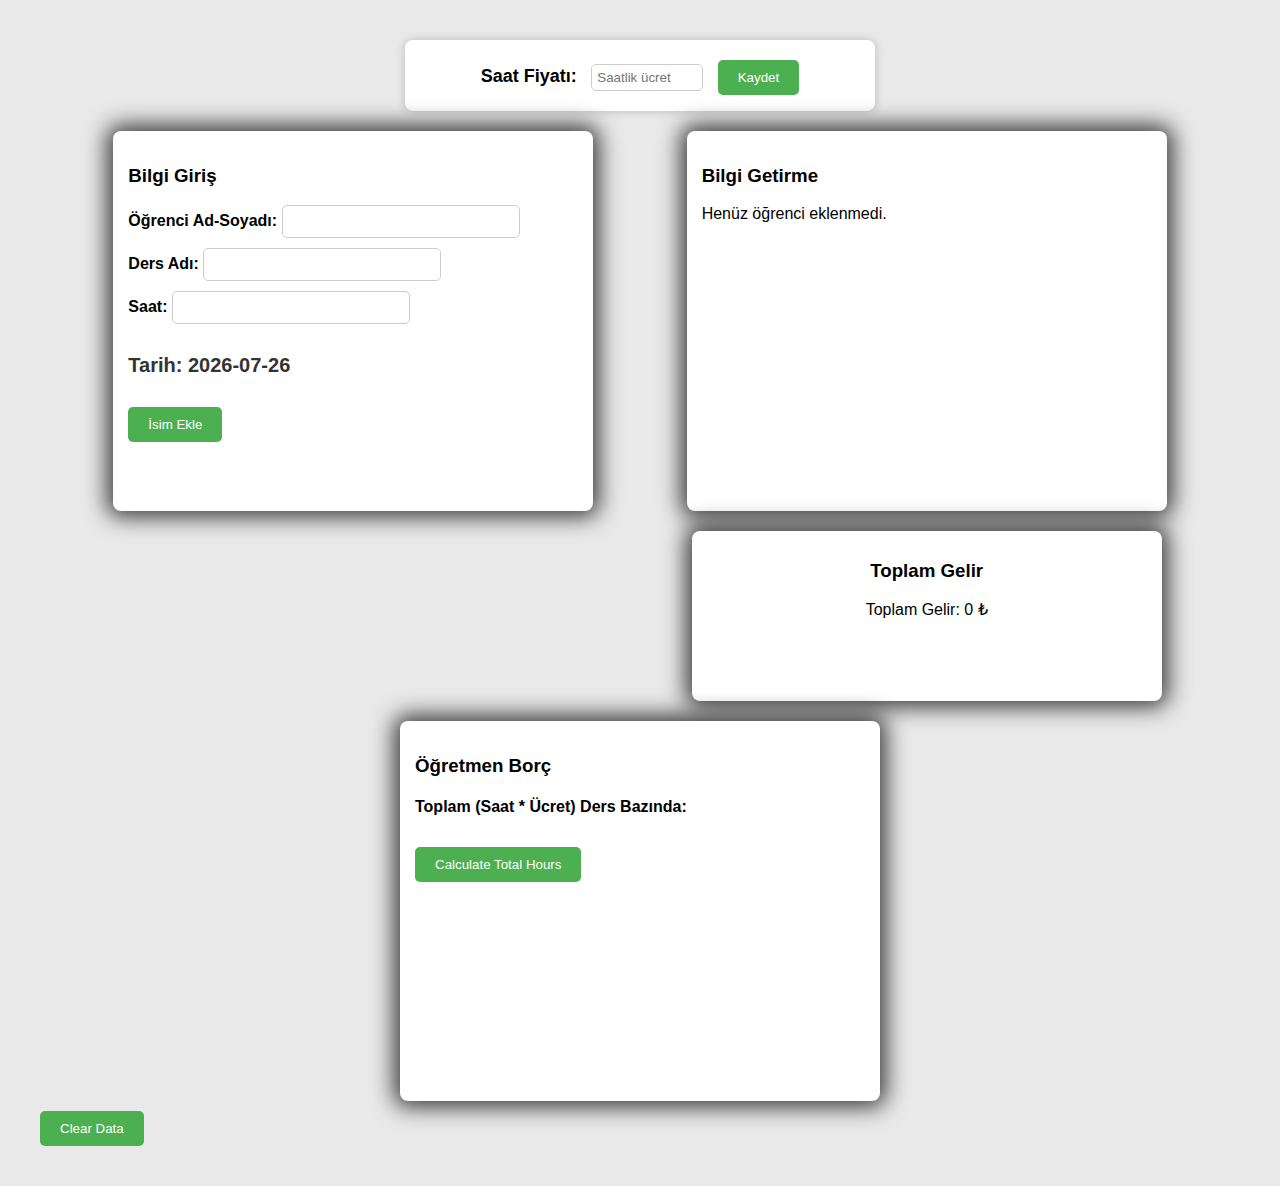
<file: index.html>
<!DOCTYPE html>
<html lang="en">
<head>
    <link rel="stylesheet" href="STUDENTS.CSS">
    <meta charset="UTF-8">
    <meta name="viewport" content="width=device-width, initial-scale=1.0">
    <title>Save Multiple Names</title>
</head>
<body>
    <div id="price-container">
        <label>Saat Fiyatı:</label>
        <input type="number" id="price" oninput="setPrice()" placeholder="Saatlik ücret">

        <button onclick="setPrice()">Kaydet</button>
    </div>
    <div class="container">
        <!-- First Box -->
        <div id="information">
            <h3>Bilgi Giriş</h3>
            <label for="name">Öğrenci Ad-Soyadı:</label>
            <input type="text" id="name" required>
            <br>
            <label for="class">Ders Adı:</label>
            <input type="text" id="class" required>
            <br>
            <label for="hours">Saat:</label>
            <input type="number" id="hours" required>
            <br>
            <p id="date"></p>
            <button id="addButton" onclick="saveName()" disabled>İsim Ekle</button>


        </div>
    
        <!-- Second Box -->
        <div class="bilgi-container">
            <div id="bilgi">
                <h3>Bilgi Getirme</h3>
                <div id="studentList"></div>
            </div>
    
            <!-- Fourth Box: Under Second Box -->
            <div class="income-box">
                <h3>Toplam Gelir</h3>
                <p id="totalIncome">Henüz hesaplanmadı</p>
            </div>
        </div>
    
        <!-- Third Box -->
        <div class="teacher"> 
            <h3>Öğretmen Borç</h3>
            <div id="totalHoursList"></div>
            <button onclick="calculateTotalHours()">Calculate Total Hours</button>
        </div>
    </div>


<div id="studentList"></div>

    <button onclick="clearData()">Clear Data</button>

    <script >let fiyat = 0;

// Set price for calculations
function setPrice() {
    fiyat = parseFloat(document.getElementById("price").value) || 0; // Ensure it's a valid number
    
    // Enable the "Add Name" button if a valid price is set
    let addButton = document.getElementById("addButton");
    addButton.disabled = fiyat <= 0;
}

// Save student data
function saveName() {
    console.log("saveName function called!");
    console.log("Current price:", fiyat);
    
    if (fiyat <= 0) {
        console.log("Lütfen önce saat fiyatını girin!");
        return;
    }

    

    let nameInput = document.getElementById("name").value.trim();
    let classInput = document.getElementById("class").value.trim();
    let hoursInput = document.getElementById("hours").value.trim();
    
    if (!nameInput || !classInput || !hoursInput) {
        alert("Lütfen tüm alanları doldurun!");
        return;
    }

    let currentDate = new Date().toISOString().split('T')[0];

    let studentData = JSON.parse(localStorage.getItem("students")) || [];

    studentData.push({
        name: nameInput,
        className: classInput,
        hours: parseInt(hoursInput),
        date: currentDate
    });

    localStorage.setItem("students", JSON.stringify(studentData));

    // Clear input fields
    document.getElementById("name").value = "";
    document.getElementById("class").value = "";
    document.getElementById("hours").value = "";

    // Refresh the displayed list
    displayNames();
    calculateTotalHours();
}

// Display saved students
function displayNames() {
    let studentData = JSON.parse(localStorage.getItem("students")) || [];
    let studentList = document.getElementById("studentList");

    studentList.innerHTML = studentData.length === 0 ? "<p>Henüz öğrenci eklenmedi.</p>" : "";

    studentData.forEach((student, index) => {
        let studentBox = document.createElement("div");
        studentBox.classList.add("student-box");

        studentBox.innerHTML = `
            <h4>Öğrenci: ${student.name}</h4>
            <p>Ders: ${student.className} | Saat: ${student.hours}</p>
            <p>Eklendi: ${student.date}</p>
            <p>Fiyat: ${student.hours * fiyat} ₺</p>
            <button class="remove-button" onclick="removeStudent(${index})">Sil</button>
        `;

        studentList.appendChild(studentBox);
    });
}

// Remove student
function removeStudent(index) {
    let studentData = JSON.parse(localStorage.getItem("students")) || [];
    studentData.splice(index, 1);
    localStorage.setItem("students", JSON.stringify(studentData));

    displayNames();
    calculateTotalHours();
}

// Clear all student data
function clearData() {
    localStorage.removeItem("students");
    displayNames();
    calculateTotalHours();
}

// Calculate total hours and cost per class
function calculateTotalHours() {
    let studentData = JSON.parse(localStorage.getItem("students")) || [];

    let classHoursMap = {};
    let totalIncome = 0;

    studentData.forEach(student => {
        let multipliedValue = student.hours * fiyat;

        totalIncome += multipliedValue;

        if (classHoursMap[student.className]) {
            classHoursMap[student.className] += multipliedValue;
        } else {
            classHoursMap[student.className] = multipliedValue;
        }
    });

    // Display class-wise earnings
    let resultDiv = document.getElementById("totalHoursList");
    resultDiv.innerHTML = "<h4>Toplam (Saat * Ücret) Ders Bazında:</h4>";

    for (let className in classHoursMap) {
        let p = document.createElement("p");
        p.textContent = `${className}: ${classHoursMap[className]} ₺`;
        resultDiv.appendChild(p);
    }

    // Display total income in the new box
    document.getElementById("totalIncome").textContent = `Toplam Gelir: ${totalIncome} ₺`;
}

// Load data on page load
document.addEventListener("DOMContentLoaded", () => {
    displayNames();
    setPrice();
    calculateTotalHours();
    document.getElementById("date").innerText = "Tarih: " + new Date().toISOString().split('T')[0];
});</script>

</body>
</html>
</file>
<file: STUDENTS.CSS>
/* General Styling */
body {
    font-family: Arial, sans-serif;
    margin: 20px;
    padding: 20px;
    background-color: #e9e9e9;
}

/* Input Fields */
label {
    font-weight: bold;
    margin-top: 10px;
}

input {
    margin-bottom: 10px;
    padding: 8px;
    width: 220px;
    border: 1px solid #ccc;
    border-radius: 5px;
}

/* Buttons */
button {
    padding: 10px 20px;
    background-color: #4CAF50;
    color: white;
    border: none;
    cursor: pointer;
    margin-top: 10px;
    border-radius: 5px;
    transition: background 0.3s ease-in-out;
}

button:hover {
    background-color: #45a049;
}

/* Layout Adjustments */
.container {
    display: flex;
    justify-content: space-evenly;
    flex-wrap: wrap; /* Allows wrapping on smaller screens */
    gap: 20px;
}

/* Styling for Forms and Sections */
#information, #bilgi, .teacher {
    padding: 15px;
    width: 450px;
    height: 350px;
    border-radius: 8px;
    box-shadow: 0px 0px 22px 6px rgba(0,0,0,0.75);
    background-color: white;
    overflow-y: auto;
}

/* Custom Scrollbar for Overflow Sections */
#bilgi::-webkit-scrollbar,
.teacher::-webkit-scrollbar {
    width: 8px;
}

#bilgi::-webkit-scrollbar-thumb,
.teacher::-webkit-scrollbar-thumb {
    background: #4CAF50;
    border-radius: 10px;
}

#bilgi::-webkit-scrollbar-track,
.teacher::-webkit-scrollbar-track {
    background: #f1f1f1;
}

/* Student Box */
.student-box {
    border: 2px solid #ddd;
    padding: 10px;
    margin-bottom: 10px;
    border-radius: 8px;
    background-color: #fff;
    width: 380px;
    word-wrap: break-word; /* Prevents text from overflowing */
}

.student-box h4 {
    margin: 0;
    font-size: 18px;
}

.student-box p {
    margin: 5px 0;
    font-size: 16px;
    color: #555;
}

/* Date Display */
#date {
    font-size: 20px;
    font-weight: bold;
    color: #333;
}

/* Responsive Design for Smaller Screens */
@media (max-width: 768px) {
    .container {
        flex-direction: column;
        align-items: center;
    }

    #information, #bilgi, .teacher {
        width: 100%;
        max-width: 450px;
    }

    .student-box {
        width: 90%;
    }
}
.income-box {
    padding: 10px;
    width: 450px;
    height: 150px;
    border-radius: 8px;
    box-shadow: 0px 0px 22px 6px rgba(0,0,0,0.75);
    background-color: #fff;
    text-align: center;
}
#price-container {
    text-align: center;
    margin-bottom: 20px;
    padding: 10px;
    background-color: #fff;
    border-radius: 8px;
    box-shadow: 0px 0px 10px rgba(0, 0, 0, 0.2);
    width: 450px;
    margin-left: auto;
    margin-right: auto;
}

#price-container label {
    font-size: 18px;
    font-weight: bold;
}

#price-container input {
    width: 100px;
    padding: 5px;
    margin-left: 10px;
}

#price-container button {
    margin-left: 10px;
}
.bilgi-container {
    display: flex;
    flex-direction: column; /* Stack vertically */
    align-items: center;
    gap: 20px; /* Space between boxes */
}
</file>
